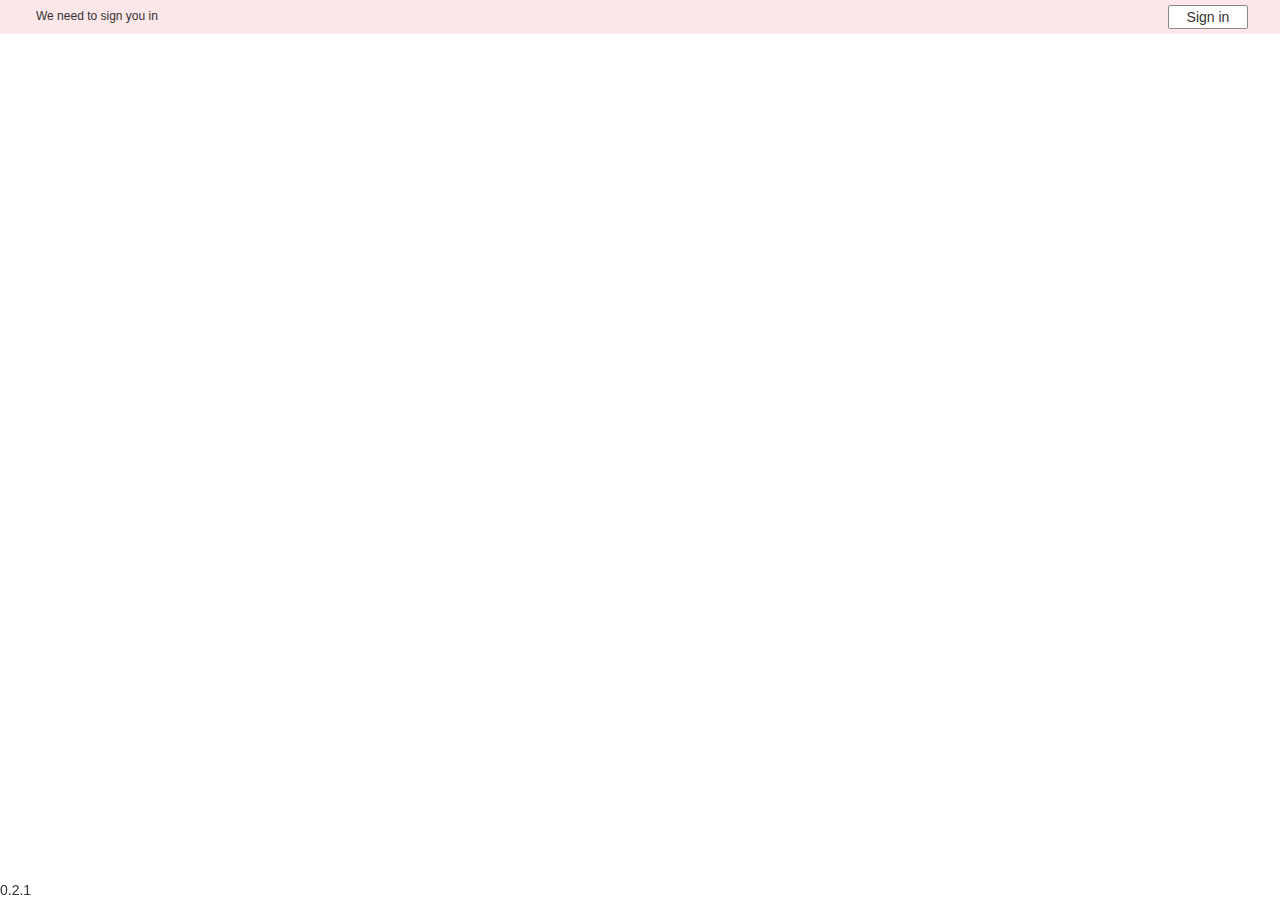
<file: index.html>
<!doctype html><html lang="en"><head><meta charset="utf-8"/><link rel="icon" href="/favicon.ico"/><meta name="viewport" content="width=device-width,initial-scale=1"/><meta name="theme-color" content="#000000"/><meta property="og:title" content="Nets Group - Get access to our Digital Workspace"/><meta property="og:description" content="Nets help financial institutions, businesses and merchants make tomorrow easier for their customers while delivering unrivalled security and stability."/><meta property="og:url" content="https://my.nets-intranets.com"/><meta property="og:site_name" content="Get Started"/><meta property="og:image" content="https://www.nets.eu/SiteCollectionImages/Header/header-nets-circler-left.svg"/><meta property="og:locale" content="da_DK"/><link rel="manifest" href="/manifest.json"><link rel="shortcut icon" href="/icon.png" type="image/x-icon"><link rel="apple-touch-icon" sizes="180x180" href="//apple-icon.png"><link rel="icon" type="image/png" href="/android-icon-192x192.png"><link rel="manifest" href="//manifest.json"><link rel="stylesheet" href="https://static2.sharepointonline.com/files/fabric/office-ui-fabric-core/10.0.0/css/fabric.min.css"/><meta name="msapplication-TileColor" content="#ffffff"><meta name="msapplication-TileImage" content="//ms-icon-144x144.png"><meta name="theme-color" content="#ffffff"><script type="text/javascript">!function(e,t){var n=e.amplitude||{_q:[],_iq:{}},i=t.createElement("script");i.type="text/javascript",i.integrity="sha384-RsEu4WZflrqYcEacpfoGSib3qaSvdYwT4D+DrWqeBuDarSzjwUQR1jO8gDiXZd0E",i.crossOrigin="anonymous",i.async=!0,i.src="https://cdn.amplitude.com/libs/amplitude-6.2.0-min.gz.js",i.onload=function(){e.amplitude.runQueuedFunctions||console.log("[Amplitude] Error: could not load SDK")};var r=t.getElementsByTagName("script")[0];function s(e,t){e.prototype[t]=function(){return this._q.push([t].concat(Array.prototype.slice.call(arguments,0))),this}}r.parentNode.insertBefore(i,r);for(var o=function(){return this._q=[],this},a=["add","append","clearAll","prepend","set","setOnce","unset"],c=0;c<a.length;c++)s(o,a[c]);n.Identify=o;for(var u=function(){return this._q=[],this},l=["setProductId","setQuantity","setPrice","setRevenueType","setEventProperties"],p=0;p<l.length;p++)s(u,l[p]);n.Revenue=u;var d=["init","logEvent","logRevenue","setUserId","setUserProperties","setOptOut","setVersionName","setDomain","setDeviceId","enableTracking","setGlobalUserProperties","identify","clearUserProperties","setGroup","logRevenueV2","regenerateDeviceId","groupIdentify","onInit","logEventWithTimestamp","logEventWithGroups","setSessionId","resetSessionId"];function f(t){function e(e){t[e]=function(){t._q.push([e].concat(Array.prototype.slice.call(arguments,0)))}}for(var n=0;n<d.length;n++)e(d[n])}f(n),n.getInstance=function(e){return e=(e&&0!==e.length?e:"$default_instance").toLowerCase(),n._iq.hasOwnProperty(e)||(n._iq[e]={_q:[]},f(n._iq[e])),n._iq[e]},e.amplitude=n}(window,document),amplitude.getInstance().init("75b05a4c37b65dd4ead949f71c1005fc")</script><script type="text/javascript" src="https://appsforoffice.microsoft.com/lib/1.1/hosted/office.js"></script><title>Nets Digital Workspace</title><link href="/static/css/2.043a084f.chunk.css" rel="stylesheet"><link href="/static/css/main.252a35d9.chunk.css" rel="stylesheet"></head><body style="padding:0!important"><noscript>You need to enable JavaScript to run this app.</noscript><div id="root"></div><script>!function(f){function e(e){for(var t,r,n=e[0],o=e[1],u=e[2],l=0,p=[];l<n.length;l++)r=n[l],Object.prototype.hasOwnProperty.call(a,r)&&a[r]&&p.push(a[r][0]),a[r]=0;for(t in o)Object.prototype.hasOwnProperty.call(o,t)&&(f[t]=o[t]);for(s&&s(e);p.length;)p.shift()();return c.push.apply(c,u||[]),i()}function i(){for(var e,t=0;t<c.length;t++){for(var r=c[t],n=!0,o=1;o<r.length;o++){var u=r[o];0!==a[u]&&(n=!1)}n&&(c.splice(t--,1),e=l(l.s=r[0]))}return e}var r={},a={1:0},c=[];function l(e){if(r[e])return r[e].exports;var t=r[e]={i:e,l:!1,exports:{}};return f[e].call(t.exports,t,t.exports,l),t.l=!0,t.exports}l.m=f,l.c=r,l.d=function(e,t,r){l.o(e,t)||Object.defineProperty(e,t,{enumerable:!0,get:r})},l.r=function(e){"undefined"!=typeof Symbol&&Symbol.toStringTag&&Object.defineProperty(e,Symbol.toStringTag,{value:"Module"}),Object.defineProperty(e,"__esModule",{value:!0})},l.t=function(t,e){if(1&e&&(t=l(t)),8&e)return t;if(4&e&&"object"==typeof t&&t&&t.__esModule)return t;var r=Object.create(null);if(l.r(r),Object.defineProperty(r,"default",{enumerable:!0,value:t}),2&e&&"string"!=typeof t)for(var n in t)l.d(r,n,function(e){return t[e]}.bind(null,n));return r},l.n=function(e){var t=e&&e.__esModule?function(){return e.default}:function(){return e};return l.d(t,"a",t),t},l.o=function(e,t){return Object.prototype.hasOwnProperty.call(e,t)},l.p="/";var t=this["webpackJsonpmy-jumpto365"]=this["webpackJsonpmy-jumpto365"]||[],n=t.push.bind(t);t.push=e,t=t.slice();for(var o=0;o<t.length;o++)e(t[o]);var s=n;i()}([])</script><script src="/static/js/2.701290ef.chunk.js"></script><script src="/static/js/main.71ca55a9.chunk.js"></script></body></html>
</file>
<file: static/css/2.043a084f.chunk.css>
.react-grid-layout{position:relative;-webkit-transition:height .2s ease;transition:height .2s ease}.react-grid-item{-webkit-transition:all .2s ease;transition:all .2s ease;-webkit-transition-property:left,top;transition-property:left,top}.react-grid-item.cssTransforms{-webkit-transition-property:-webkit-transform;transition-property:-webkit-transform;transition-property:transform;transition-property:transform,-webkit-transform}.react-grid-item.resizing{z-index:1;will-change:width,height}.react-grid-item.react-draggable-dragging{-webkit-transition:none;transition:none;z-index:3;will-change:transform}.react-grid-item.dropping{visibility:hidden}.react-grid-item.react-grid-placeholder{background:red;opacity:.2;-webkit-transition-duration:.1s;transition-duration:.1s;z-index:2;-webkit-user-select:none;-moz-user-select:none;-ms-user-select:none;-o-user-select:none;user-select:none}.react-grid-item>.react-resizable-handle{position:absolute;width:20px;height:20px;bottom:0;right:0;cursor:se-resize}.react-grid-item>.react-resizable-handle:after{content:"";position:absolute;right:3px;bottom:3px;width:5px;height:5px;border-right:2px solid rgba(0,0,0,.4);border-bottom:2px solid rgba(0,0,0,.4)}.react-resizable{position:relative}.react-resizable-handle{position:absolute;width:20px;height:20px;background-repeat:no-repeat;background-origin:content-box;box-sizing:border-box;background-image:url("[data-uri]");background-position:100% 100%;padding:0 3px 3px 0}.react-resizable-handle-sw{bottom:0;left:0;cursor:sw-resize;-webkit-transform:rotate(90deg);transform:rotate(90deg)}.react-resizable-handle-se{bottom:0;right:0;cursor:se-resize}.react-resizable-handle-nw{top:0;left:0;cursor:nw-resize;-webkit-transform:rotate(180deg);transform:rotate(180deg)}.react-resizable-handle-ne{top:0;right:0;cursor:ne-resize;-webkit-transform:rotate(270deg);transform:rotate(270deg)}.react-resizable-handle-e,.react-resizable-handle-w{top:50%;margin-top:-10px;cursor:ew-resize}.react-resizable-handle-w{left:0;-webkit-transform:rotate(135deg);transform:rotate(135deg)}.react-resizable-handle-e{right:0;-webkit-transform:rotate(315deg);transform:rotate(315deg)}.react-resizable-handle-n,.react-resizable-handle-s{left:50%;margin-left:-10px;cursor:ns-resize}.react-resizable-handle-n{top:0;-webkit-transform:rotate(225deg);transform:rotate(225deg)}.react-resizable-handle-s{bottom:0;-webkit-transform:rotate(45deg);transform:rotate(45deg)}
/*# sourceMappingURL=2.043a084f.chunk.css.map */
</file>
<file: static/css/main.252a35d9.chunk.css>
body{font-family:-apple-system,BlinkMacSystemFont,Segoe UI,Roboto,Oxygen,Ubuntu,Cantarell,Fira Sans,Droid Sans,Helvetica Neue,sans-serif;-webkit-font-smoothing:antialiased;-moz-osx-font-smoothing:grayscale}code{font-family:source-code-pro,Menlo,Monaco,Consolas,Courier New,monospace}.button{margin-right:4px;padding-left:10px;padding-right:10px;padding-top:2px;height:24px;border-radius:12px;text-decoration:none;color:#fff;background-color:#43579a}.button:hover{background-color:#fff;color:#43579a}.tags{font-size:10px}.KarlosTeam{padding:20px;color:#fff;text-align:center;vertical-align:middle;min-width:200px;xmax-width:200px;margin:10px;height:200px;border:0 solid green;border-radius:20px;background-color:#005776}.KarlosTeam p{margin:0;position:relative;top:50%;left:50%;-webkit-transform:translate(-50%,-50%);transform:translate(-50%,-50%)}.Karlo{width:100%;xdisplay:flex;flex-wrap:wrap}.KarloCard{display:flex}.KarloCard .Header{flex-grow:1}.KarloCard .Actions,.KarloCard .Header{font-size:24px;line-height:26px}.App{text-align:center}.App-logo{height:40vmin}.App-header{background-color:#282c34;min-height:100vh;display:flex;flex-direction:column;align-items:center;justify-content:center;font-size:calc(10px + 2vmin);color:#fff}.App-link{color:#09d3ac}.fullSizeDescription,.fullSizeHeading{white-space:nowrap}.react-tags{margin-top:2px;position:relative;padding-left:6px;border:1px solid #d1d1d1;xborder-radius:1px;font-size:1em;line-height:1.2;cursor:text}.react-tags.is-focused{border-color:#b1b1b1}.react-tags__selected{display:inline}.react-tags__selected-tag{display:inline-block;box-sizing:border-box;margin:0 6px 6px 0;padding:6px 8px;border:1px solid #d1d1d1;border-radius:2px;background:#f1f1f1;font-size:inherit;line-height:inherit}.react-tags__selected-tag:after{content:"\2715";color:#aaa;margin-left:8px}.react-tags__selected-tag:focus,.react-tags__selected-tag:hover{border-color:#b1b1b1}.react-tags__search{display:inline-block;padding:7px 2px;margin-bottom:6px;max-width:100%}@media screen and (min-width:30em){.react-tags__search{position:relative}}.react-tags__search input{max-width:100%;margin:0;padding:0;border:0;outline:none;font-size:inherit;line-height:inherit}.react-tags__search input::-ms-clear{display:none}.react-tags__suggestions{position:absolute;top:100%;left:0;width:100%}@media screen and (min-width:30em){.react-tags__suggestions{width:240px}}.react-tags__suggestions ul{margin:4px -1px;padding:0;list-style:none;background:#fff;border:1px solid #d1d1d1;border-radius:2px;box-shadow:0 2px 6px rgba(0,0,0,.2)}.react-tags__suggestions li{border-bottom:1px solid #ddd;padding:6px 8px}.react-tags__suggestions li mark{text-decoration:underline;background:none;font-weight:600}.react-tags__suggestions li:hover{cursor:pointer;background:#eee}.react-tags__suggestions li.is-active{background:#b7cfe0}.react-tags__suggestions li.is-disabled{opacity:.5;cursor:auto}.OnboardingContainer{margin-left:auto;margin-right:auto;max-width:1280px}.OnboardingContainer>div{padding:10px}.tilesearch{background-color:#ddd}.tilesearch,.tilesearch:hover{border-radius:50%;height:64px;width:64px;font-size:32px;line-height:54px;text-align:center}.tilesearch:hover{cursor:pointer;color:#ddd;background-color:#333}.tiledelete{background-color:#ddd;font-size:16px;line-height:32px;margin-right:4px;margin-top:4px}.tiledelete,.tiledelete:hover{border-radius:50%;height:32px;width:32px;text-align:center}.tiledelete:hover{cursor:pointer;color:#ddd;background-color:#333}.tileopen{border-radius:50%;height:64px;width:64px;background-color:#ddd;font-size:32px;line-height:64px;margin-right:4px;margin-top:4px}.tileopen,.tileopen:hover{text-align:center;-webkit-transition-duration:1s;transition-duration:1s}.tileopen:hover{cursor:pointer;color:#ddd;background-color:#333}.pinnedTile{border-radius:20px;border:1px solid #ccc}.pinnedTilex img{margin-left:10px!important;margin-top:10px}.pinnedTile2,.pinnedTilex img{border-radius:20px}.tag{height:24px;line-height:12px;font-size:12px;margin:4px;border-radius:12px;padding:6px 12px}.tag:hover{cursor:pointer;background-color:#333;color:#fff}.teamchannelSelectMode{border:1px}.teamchannelSelectMode:hover{border:1px solid #333}body{padding:20px}#content{width:100%}.react-grid-layout{xbackground:#eee}.layoutJSON{background:#ddd;border:1px solid #000;margin-top:10px;padding:10px}.columns{-moz-columns:120px;-webkit-columns:120px;columns:120px}.react-grid-item{box-sizing:border-box}.react-grid-item:not(.react-grid-placeholder){xbackground:#ccc;xborder:1px solid #ddd}.react-grid-item.resizing{opacity:.9}.react-grid-item.static{background:#cce}.react-grid-item .text{font-size:24px;text-align:center;position:absolute;top:0;bottom:0;left:0;right:0;margin:auto;height:24px}.react-grid-item .minMax{font-size:12px}.react-grid-item .add{cursor:pointer}.react-grid-dragHandleExample{cursor:move;cursor:grab;cursor:-webkit-grab}.toolbox{background-color:#dfd;width:100%;height:120px;overflow:scroll}.hide-button{cursor:pointer;position:absolute;font-size:20px;top:0;right:5px}.toolbox__title{font-size:24px;margin-bottom:5px}.toolbox__items{display:block}.toolbox__items__item{display:inline-block;text-align:center;line-height:40px;cursor:pointer;width:40px;height:40px;padding:10px;margin:5px;border:1px solid #000;background-color:#ddd}.droppable-element{width:150px;background:#ddd;border:1px solid #000;margin-top:10px;padding:10px}.my-masonry-grid{display:flex;margin-left:-30px;width:100%}.my-masonry-grid_column{padding-left:20px;background-clip:padding-box}.my-masonry-grid_column>div{margin-bottom:0;border-radius:20px;padding:0;-webkit-transition:.6s;transition:.6s}.my-masonry-grid_column>div:hover{background:#eee;xcolor:#fff;cursor:pointer;-webkit-transition:.6s;transition:.6s}.my-masonry-grid_column img:hover{-webkit-filter:grayscale(100%);filter:grayscale(100%);-webkit-transition:.6s;transition:.6s}.my-masonry-grid_column img{xborder-radius:20px;-webkit-transition:.6s;transition:.6s}.TeamLink,.TeamLink:hover{padding:8px;text-decoration:none;color:#000}.channelListing>ul>li{list-style-type:none;padding:3px 10px 3px 20px}.channelListing>ul,.channelTabs>ul{padding-left:0;-webkit-padding-start:0;padding-inline-start:0;list-style-type:none}.channelTabs>ul{padding-bottom:6px;overflow:hidden}.channelTabs li{padding-top:4px;margin-right:4px;padding-bottom:3px;display:inline-block;border-bottom:3px}.channelTabs li>a,.channelTabs li>span>a{color:inherit;text-decoration:none}.channelTabs li:first-child,.channelTabs li:hover{display:inline;border-bottom:3px solid #00008b}.nowrap{white-space:nowrap}.teamTitleBar{xmargin-top:-20px}.teamImage,.teamTitleBar{border-top-left-radius:20px;border-top-right-radius:20px;xmargin-bottom:10px}.teamImage{margin-top:-20px}.groupOverLink{background-color:hsla(0,0%,80%,.8);xtransition:.6s ease-out;color:#333;padding:10px;height:40px;border-radius:20px;width:250px;white-space:nowrap;overflow:hidden;text-overflow:ellipsis}.groupOverLink:hover{background-color:#ccc}.groupOver,.groupOverLink:hover{-webkit-transition:.3s ease-in;transition:.3s ease-in}.groupOver{position:absolute;margin-left:20px;margin-right:20px;margin-top:10px;bottom:0;z-index:1}
/*! normalize.css v3.0.3 | MIT License | github.com/necolas/normalize.css */html{font-family:sans-serif;-ms-text-size-adjust:100%;-webkit-text-size-adjust:100%}article,aside,details,figcaption,figure,footer,header,hgroup,main,menu,nav,section,summary{display:block}audio,canvas,progress,video{display:inline-block;vertical-align:baseline}audio:not([controls]){display:none;height:0}[hidden],template{display:none}a{background-color:transparent}a:active,a:hover{outline:0}abbr[title]{border-bottom:1px dotted}b,strong{font-weight:700}dfn{font-style:italic}h1{font-size:2em;margin:.67em 0}mark{background:#ff0;color:#000}small{font-size:80%}sub,sup{font-size:75%;line-height:0;position:relative;vertical-align:baseline}sup{top:-.5em}sub{bottom:-.25em}img{border:0}svg:not(:root){overflow:hidden}figure{margin:1em 40px}hr{box-sizing:content-box;height:0}pre{overflow:auto}code,kbd,pre,samp{font-family:monospace,monospace;font-size:1em}button,input,optgroup,select,textarea{color:inherit;font:inherit;margin:0}button{overflow:visible}button,select{text-transform:none}button[disabled],html input[disabled]{cursor:default}button::-moz-focus-inner,input::-moz-focus-inner{border:0;padding:0}input{line-height:normal}input[type=checkbox],input[type=radio]{box-sizing:border-box;padding:0}input[type=number]::-webkit-inner-spin-button,input[type=number]::-webkit-outer-spin-button{height:auto}input[type=search]{-webkit-appearance:none}input[type=search]::-webkit-search-cancel-button,input[type=search]::-webkit-search-decoration{-webkit-appearance:none}fieldset{border:1px solid silver;margin:0 2px;padding:.35em .625em .75em}legend{border:0;padding:0}textarea{overflow:auto}optgroup{font-weight:700}table{border-collapse:collapse;border-spacing:0}td,th{padding:0}.netsprocesscell{height:80px;border-bottom:1px solid #000;background-color:transparent;text-align:center}.netsprocessphase{flex:1 1}.netsprocessmatrix{display:flex}.netsprocesscellheader{height:40px;background-color:#000;color:#fff;text-align:center}.processrowlabel{display:flex;overflow:hidden;width:80px;height:80px;justify-content:center;align-items:center;flex:0 0 auto;border:1px #000;background-color:transparent;-webkit-transform:translate(0) rotate(-90deg);transform:translate(0) rotate(-90deg);color:#000;font-size:10px;line-height:12px;text-align:center}.body{border:0 #000;-webkit-transform:translate(0);transform:translate(0);-webkit-transition:opacity .2s ease;transition:opacity .2s ease}.rowlabelcontainer{display:flex;width:45px;height:80px;justify-content:center;align-items:flex-end;border:1px #000;border-bottom:1px solid #000;background-color:transparent}.processrowlabel1{overflow:hidden;width:100px;height:40px;border:1px #000;background-color:#a56767;-webkit-transform:rotate(-90deg);transform:rotate(-90deg);color:#fff;font-size:10px}.netsprocessphasecolumn{flex:1 1}.celllink,.lefttop{height:70px}.celllink{position:relative;overflow:hidden;width:180px;margin:5px;padding:5px;border:1px solid #000;border-radius:9px;xbackground-color:#fff;xcolor:#000;font-size:10px;line-height:12px;text-decoration:none;cursor:pointer}.celllink:hover{background-color:#4b5e8a;color:#fff}.netsprocesscellheadercontainer{height:50px;text-align:center}.div-block{position:relative;z-index:1;display:flex;-webkit-transform:translate(0);transform:translate(0)}.chevronstart{width:20px;height:40px;background-color:#fff;color:#fff}.div-block-3{width:34px;height:34px;border-radius:0;background-color:#c9e9fb;-webkit-transform:rotate(-45deg) translate(-10px,-10px);transform:rotate(-45deg) translate(-10px,-10px);-webkit-transition:opacity .2s ease;transition:opacity .2s ease;font-size:40px;line-height:28px}.div-block-4{width:80px;height:40px;background-color:#c9e9fb}.chevronright{z-index:0;background-color:#c9e9fb;-webkit-transform:rotate(-45deg) translate(-10px,-10px);transform:rotate(-45deg) translate(-10px,-10px)}.chevronleft,.chevronright{position:relative;width:34px;height:34px;border-radius:0;-webkit-transition:opacity .2s ease;transition:opacity .2s ease;font-size:40px;line-height:28px}.chevronleft{z-index:2;background-color:#fff;-webkit-transform:rotate(-45deg) translate(10px,10px);transform:rotate(-45deg) translate(10px,10px)}.chevronmiddle{display:flex;margin-left:-13px;-webkit-transform:translate(-16px);transform:translate(-16px)}.chevroncenter{position:relative;z-index:1;padding-left:27px}.chevroncenter,.chevroncenterleft{width:120px;height:40px;background-color:#c9e9fb;line-height:40px}.chevroncenterleft{margin-left:-14px;padding-left:5px}.startingchevron{position:relative;z-index:1;display:flex;margin-left:0;-webkit-transform:translate(0);transform:translate(0)}.text-block{font-size:10px;line-height:12px}.text-block-2,.text-block-3{position:relative}.text-block-3{top:50%;height:100%;margin-top:auto;margin-bottom:auto}.button{display:inline-block;height:200px}.middlecentertext{display:flex;height:100%;justify-content:center;align-items:center}.netsprocessphaseheader{height:60px;padding:5px;border-bottom:1px solid #000;background-color:transparent;text-align:center}.celllinkheader{position:relative;overflow:hidden;width:180px;height:70px;padding:5px;border:1px solid #000;border-radius:0;background-color:#fff;color:#000;font-size:10px;line-height:12px;text-decoration:none}.celllinkheader:hover{background-color:#4b5e8a;color:#fff}.div-block-5{-ms-grid-row-align:stretch;align-self:stretch}.div-block-6,.div-block-7,.div-block-8{flex:0 0 auto}.image{height:100%;color:#634646}.div-block-9,.div-block-10,.div-block-11,.div-block-12,.image-r{float:left}.image-r{position:absolute;left:0;top:0;right:auto;bottom:auto;height:70px;margin-top:-5px;margin-left:-26px}.div-block-13{position:relative}.imageleft{left:0;right:auto;margin-left:-20px}.imageleft,.imageright{position:absolute;top:0;bottom:auto;height:50px;margin-top:-5px;float:left}.imageright{left:auto;right:0;margin-right:-20px;margin-left:0}.phase6{position:relative;overflow:hidden;width:190px;height:50px;margin-right:-10px;margin-left:0;padding:5px;border:1px #000;border-radius:0;background-color:#7c7c7c;color:#000;font-size:10px;line-height:12px;text-decoration:none}.phase6:hover{background-color:#4b5e8a;color:#fff}.text-block-4,.text-block-5{display:flex;height:100%;justify-content:center;align-items:center}.text-block-5{font-size:18px;line-height:40px}.phase1{position:relative;overflow:hidden;width:190px;height:50px;margin-right:-10px;margin-left:0;padding:5px;border:1px #000;border-radius:0;background-color:#a1cfd6;font-size:10px;line-height:12px;text-decoration:none}.phase1:hover{background-color:#4b5e8a;color:#fff}.phase2{position:relative;overflow:hidden;width:190px;height:50px;margin-right:-10px;margin-left:0;padding:5px;border:1px #000;border-radius:0;background-color:#a1cfd6;color:#000;font-size:10px;line-height:12px;text-decoration:none}.phase2:hover{background-color:#4b5e8a;color:#fff}.phase3{position:relative;overflow:hidden;width:190px;height:50px;margin-right:-10px;margin-left:0;padding:5px;border:1px #000;border-radius:0;background-color:#4f7cc0;color:#fff;font-size:10px;line-height:12px;text-decoration:none}.phase3:hover{background-color:#4b5e8a;color:#fff}.phase4{position:relative;overflow:hidden;width:190px;height:50px;margin-right:-10px;margin-left:0;padding:5px;border:1px #000;border-radius:0;background-color:#4f7cc0;color:#fff;font-size:10px;line-height:12px;text-decoration:none}.phase4:hover{background-color:#4b5e8a;color:#fff}.phase5{position:relative;overflow:hidden;width:190px;height:50px;margin-right:-10px;margin-left:0;padding:5px;border:1px #000;border-radius:0;background-color:#1e29a1;color:#fff;font-size:10px;line-height:12px;text-decoration:none}.phase5:hover{background-color:#4b5e8a;color:#fff}.processrowlabelheader{overflow:hidden;width:80px;height:59px;align-items:center;flex:0 0 auto;-webkit-transform:translate(0) rotate(-90deg);transform:translate(0) rotate(-90deg);color:#000;font-size:10px;line-height:12px;text-align:center}.processrowlabelheader,.rowlabelheadercontainer{display:flex;justify-content:center;border:1px #000;background-color:transparent}.rowlabelheadercontainer{width:45px;height:60px;align-items:flex-end;border-bottom:1px solid #000}@media (max-width:991px){.netsprocessmatrix{display:block}.netsprocessphasecolumn{display:none}}@media (max-width:767px){.netsprocessmatrix{display:block}.netsprocessphasecolumn{display:none}}@font-face{font-family:webflow-icons;src:url("[data-uri]") format("truetype");font-weight:400;font-style:normal}[class*=" w-icon-"],[class^=w-icon-]{font-family:webflow-icons!important;speak:none;font-style:normal;font-weight:400;font-feature-settings:normal;font-variant:normal;text-transform:none;line-height:1;-webkit-font-smoothing:antialiased;-moz-osx-font-smoothing:grayscale}.w-icon-slider-right:before{content:"\e600"}.w-icon-slider-left:before{content:"\e601"}.w-icon-nav-menu:before{content:"\e602"}.w-icon-arrow-down:before,.w-icon-dropdown-toggle:before{content:"\e603"}.w-icon-file-upload-remove:before{content:"\e900"}.w-icon-file-upload-icon:before{content:"\e903"}*{box-sizing:border-box}html{height:100%}body{margin:0;min-height:100%;background-color:#fff;font-family:Arial,sans-serif;font-size:14px;line-height:20px;color:#333}img{max-width:100%;vertical-align:middle;display:inline-block}html.w-mod-touch *{background-attachment:scroll!important}.w-block{display:block}.w-inline-block{max-width:100%;display:inline-block}.w-clearfix:after,.w-clearfix:before{content:" ";display:table;grid-column-start:1;grid-row-start:1;grid-column-end:2;grid-row-end:2}.w-clearfix:after{clear:both}.w-hidden{display:none}.w-button{display:inline-block;padding:9px 15px;background-color:#3898ec;color:#fff;border:0;line-height:inherit;text-decoration:none;cursor:pointer;border-radius:0}input.w-button{-webkit-appearance:button}html[data-w-dynpage] [data-w-cloak]{color:transparent!important}.w-webflow-badge,.w-webflow-badge *{position:static;left:auto;top:auto;right:auto;bottom:auto;z-index:auto;display:block;visibility:visible;overflow:visible;overflow-x:visible;overflow-y:visible;box-sizing:border-box;width:auto;height:auto;max-height:none;max-width:none;min-height:0;min-width:0;margin:0;padding:0;float:none;clear:none;border:0 transparent;border-radius:0;background:none;background-image:none;background-position:0 0;background-size:auto auto;background-repeat:repeat;background-origin:padding-box;background-clip:border-box;background-attachment:scroll;background-color:transparent;box-shadow:none;opacity:1;-webkit-transform:none;transform:none;-webkit-transition:none;transition:none;direction:ltr;font-family:inherit;font-weight:inherit;color:inherit;font-size:inherit;line-height:inherit;font-style:inherit;font-feature-settings:inherit;font-variant:inherit;text-align:inherit;letter-spacing:inherit;text-decoration:inherit;text-indent:0;text-transform:inherit;list-style-type:disc;text-shadow:none;font-smoothing:auto;vertical-align:baseline;cursor:inherit;white-space:inherit;word-break:normal;word-spacing:normal;word-wrap:normal}.w-webflow-badge{position:fixed!important;z-index:2147483647!important;top:auto!important;right:12px!important;bottom:12px!important;left:auto!important;color:#aaadb0!important;background-color:#fff!important;border-radius:3px!important;padding:6px 8px 6px 6px!important;font-size:12px!important;line-height:14px!important;text-decoration:none!important;-webkit-transform:none!important;transform:none!important;margin:0!important;width:auto!important;height:auto!important;overflow:visible!important;white-space:nowrap;box-shadow:0 0 0 1px rgba(0,0,0,.1),0 1px 3px rgba(0,0,0,.1);cursor:pointer}.w-webflow-badge,.w-webflow-badge>img{display:inline-block!important;visibility:visible!important;opacity:1!important}.w-webflow-badge>img{vertical-align:middle!important}h1,h2,h3,h4,h5,h6{font-weight:700;margin-bottom:10px}h1{font-size:38px;line-height:44px}h1,h2{margin-top:20px}h2{font-size:32px;line-height:36px}h3{font-size:24px;line-height:30px;margin-top:20px}h4{font-size:18px;line-height:24px}h4,h5{margin-top:10px}h5{font-size:14px;line-height:20px}h6{font-size:12px;line-height:18px;margin-top:10px}p{margin-top:0;margin-bottom:10px}blockquote{padding:10px 20px;border-left:5px solid #e2e2e2;font-size:18px;line-height:22px}blockquote,figure{margin:0 0 10px}figcaption{margin-top:5px;text-align:center}ol,ul{margin-top:0;margin-bottom:10px;padding-left:40px}.w-list-unstyled{padding-left:0;list-style:none}.w-embed:after,.w-embed:before{content:" ";display:table;grid-column-start:1;grid-row-start:1;grid-column-end:2;grid-row-end:2}.w-embed:after{clear:both}.w-video{width:100%;position:relative;padding:0}.w-video embed,.w-video iframe,.w-video object{position:absolute;top:0;left:0;width:100%;height:100%}fieldset{padding:0;margin:0;border:0}button,html input[type=button],input[type=reset]{border:0;cursor:pointer;-webkit-appearance:button}.w-form{margin:0 0 15px}.w-form-done{display:none;padding:20px;text-align:center;background-color:#ddd}.w-form-fail{display:none;margin-top:10px;padding:10px;background-color:#ffdede}label{display:block;margin-bottom:5px;font-weight:700}.w-input,.w-select{display:block;width:100%;height:38px;padding:8px 12px;margin-bottom:10px;font-size:14px;line-height:1.428571429;color:#333;vertical-align:middle;background-color:#fff;border:1px solid #ccc}.w-input:-moz-placeholder,.w-select:-moz-placeholder{color:#999}.w-input::-moz-placeholder,.w-select::-moz-placeholder{color:#999;opacity:1}.w-input:-ms-input-placeholder,.w-select:-ms-input-placeholder{color:#999}.w-input::-webkit-input-placeholder,.w-select::-webkit-input-placeholder{color:#999}.w-input:focus,.w-select:focus{border-color:#3898ec;outline:0}.w-input[disabled],.w-input[readonly],.w-select[disabled],.w-select[readonly],fieldset[disabled] .w-input,fieldset[disabled] .w-select{cursor:not-allowed;background-color:#eee}textarea.w-input,textarea.w-select{height:auto}.w-select{background-color:#f3f3f3}.w-select[multiple]{height:auto}.w-form-label{display:inline-block;cursor:pointer;font-weight:400;margin-bottom:0}.w-radio{display:block;margin-bottom:5px;padding-left:20px}.w-radio:after,.w-radio:before{content:" ";display:table;grid-column-start:1;grid-row-start:1;grid-column-end:2;grid-row-end:2}.w-radio:after{clear:both}.w-radio-input{margin:4px 0 0;margin-top:1px\9;line-height:normal;float:left;margin-left:-20px;margin-top:3px}.w-file-upload{display:block;margin-bottom:10px}.w-file-upload-input{width:.1px;height:.1px;opacity:0;overflow:hidden;position:absolute;z-index:-100}.w-file-upload-default,.w-file-upload-success,.w-file-upload-uploading{display:inline-block;color:#333}.w-file-upload-error{display:block;margin-top:10px}.w-file-upload-default.w-hidden,.w-file-upload-error.w-hidden,.w-file-upload-success.w-hidden,.w-file-upload-uploading.w-hidden{display:none}.w-file-upload-uploading-btn{font-size:14px;font-weight:400;cursor:pointer;padding:8px 12px}.w-file-upload-file,.w-file-upload-uploading-btn{display:flex;margin:0;border:1px solid #ccc;background-color:#fafafa}.w-file-upload-file{flex-grow:1;justify-content:space-between;padding:8px 9px 8px 11px}.w-file-upload-file-name{font-size:14px;font-weight:400;display:block}.w-file-remove-link{margin-top:3px;margin-left:10px;width:auto;height:auto;padding:3px;display:block;cursor:pointer}.w-icon-file-upload-remove{margin:auto;font-size:10px}.w-file-upload-error-msg{display:inline-block;color:#ea384c;padding:2px 0}.w-file-upload-info{display:inline-block;line-height:38px;padding:0 12px}.w-file-upload-label{display:inline-block;font-size:14px;font-weight:400;cursor:pointer;margin:0;padding:8px 12px;border:1px solid #ccc;background-color:#fafafa}.w-icon-file-upload-icon,.w-icon-file-upload-uploading{display:inline-block;margin-right:8px;width:20px}.w-icon-file-upload-uploading{height:20px}.w-container{margin-left:auto;margin-right:auto;max-width:940px}.w-container:after,.w-container:before{content:" ";display:table;grid-column-start:1;grid-row-start:1;grid-column-end:2;grid-row-end:2}.w-container:after{clear:both}.w-container .w-row{margin-left:-10px;margin-right:-10px}.w-row:after,.w-row:before{content:" ";display:table;grid-column-start:1;grid-row-start:1;grid-column-end:2;grid-row-end:2}.w-row:after{clear:both}.w-row .w-row{margin-left:0;margin-right:0}.w-col{position:relative;float:left;width:100%;min-height:1px;padding-left:10px;padding-right:10px}.w-col .w-col{padding-left:0;padding-right:0}.w-col-1{width:8.33333333%}.w-col-2{width:16.66666667%}.w-col-3{width:25%}.w-col-4{width:33.33333333%}.w-col-5{width:41.66666667%}.w-col-6{width:50%}.w-col-7{width:58.33333333%}.w-col-8{width:66.66666667%}.w-col-9{width:75%}.w-col-10{width:83.33333333%}.w-col-11{width:91.66666667%}.w-col-12{width:100%}.w-hidden-main{display:none!important}@media screen and (max-width:991px){.w-container{max-width:728px}.w-hidden-main{display:inherit!important}.w-hidden-medium{display:none!important}.w-col-medium-1{width:8.33333333%}.w-col-medium-2{width:16.66666667%}.w-col-medium-3{width:25%}.w-col-medium-4{width:33.33333333%}.w-col-medium-5{width:41.66666667%}.w-col-medium-6{width:50%}.w-col-medium-7{width:58.33333333%}.w-col-medium-8{width:66.66666667%}.w-col-medium-9{width:75%}.w-col-medium-10{width:83.33333333%}.w-col-medium-11{width:91.66666667%}.w-col-medium-12{width:100%}.w-col-stack{width:100%;left:auto;right:auto}}@media screen and (max-width:767px){.w-hidden-main,.w-hidden-medium{display:inherit!important}.w-hidden-small{display:none!important}.w-container .w-row,.w-row{margin-left:0;margin-right:0}.w-col{width:100%;left:auto;right:auto}.w-col-small-1{width:8.33333333%}.w-col-small-2{width:16.66666667%}.w-col-small-3{width:25%}.w-col-small-4{width:33.33333333%}.w-col-small-5{width:41.66666667%}.w-col-small-6{width:50%}.w-col-small-7{width:58.33333333%}.w-col-small-8{width:66.66666667%}.w-col-small-9{width:75%}.w-col-small-10{width:83.33333333%}.w-col-small-11{width:91.66666667%}.w-col-small-12{width:100%}}@media screen and (max-width:479px){.w-container{max-width:none}.w-hidden-main,.w-hidden-medium,.w-hidden-small{display:inherit!important}.w-hidden-tiny{display:none!important}.w-col{width:100%}.w-col-tiny-1{width:8.33333333%}.w-col-tiny-2{width:16.66666667%}.w-col-tiny-3{width:25%}.w-col-tiny-4{width:33.33333333%}.w-col-tiny-5{width:41.66666667%}.w-col-tiny-6{width:50%}.w-col-tiny-7{width:58.33333333%}.w-col-tiny-8{width:66.66666667%}.w-col-tiny-9{width:75%}.w-col-tiny-10{width:83.33333333%}.w-col-tiny-11{width:91.66666667%}.w-col-tiny-12{width:100%}}.w-widget{position:relative}.w-widget-map{width:100%;height:400px}.w-widget-map label{width:auto;display:inline}.w-widget-map img{max-width:inherit}.w-widget-map .gm-style-iw{text-align:center}.w-widget-map .gm-style-iw>button{display:none!important}.w-widget-twitter{overflow:hidden}.w-widget-twitter-count-shim{display:inline-block;vertical-align:top;position:relative;width:28px;height:20px;text-align:center;background:#fff;border:1px solid #758696;border-radius:3px}.w-widget-twitter-count-shim *{pointer-events:none;-webkit-user-select:none;-moz-user-select:none;-ms-user-select:none;user-select:none}.w-widget-twitter-count-shim .w-widget-twitter-count-inner{position:relative;font-size:15px;line-height:12px;text-align:center;color:#999;font-family:serif}.w-widget-twitter-count-shim .w-widget-twitter-count-clear{position:relative;display:block}.w-widget-twitter-count-shim.w--large{width:36px;height:28px;margin-left:7px}.w-widget-twitter-count-shim.w--large .w-widget-twitter-count-inner{font-size:18px;line-height:18px}.w-widget-twitter-count-shim:not(.w--vertical){margin-left:5px;margin-right:8px}.w-widget-twitter-count-shim:not(.w--vertical).w--large{margin-left:6px}.w-widget-twitter-count-shim:not(.w--vertical):after,.w-widget-twitter-count-shim:not(.w--vertical):before{top:50%;left:0;border:solid transparent;content:" ";height:0;width:0;position:absolute;pointer-events:none}.w-widget-twitter-count-shim:not(.w--vertical):before{border-color:rgba(117,134,150,0) #5d6c7b rgba(117,134,150,0) rgba(117,134,150,0);border-width:4px;margin-left:-9px;margin-top:-4px}.w-widget-twitter-count-shim:not(.w--vertical).w--large:before{border-width:5px;margin-left:-10px;margin-top:-5px}.w-widget-twitter-count-shim:not(.w--vertical):after{border-color:hsla(0,0%,100%,0) #fff hsla(0,0%,100%,0) hsla(0,0%,100%,0);border-width:4px;margin-left:-8px;margin-top:-4px}.w-widget-twitter-count-shim:not(.w--vertical).w--large:after{border-width:5px;margin-left:-9px;margin-top:-5px}.w-widget-twitter-count-shim.w--vertical{width:61px;height:33px;margin-bottom:8px}.w-widget-twitter-count-shim.w--vertical:after,.w-widget-twitter-count-shim.w--vertical:before{top:100%;left:50%;border:solid transparent;content:" ";height:0;width:0;position:absolute;pointer-events:none}.w-widget-twitter-count-shim.w--vertical:before{border-color:#5d6c7b rgba(117,134,150,0) rgba(117,134,150,0);border-width:5px;margin-left:-5px}.w-widget-twitter-count-shim.w--vertical:after{border-color:#fff hsla(0,0%,100%,0) hsla(0,0%,100%,0);border-width:4px;margin-left:-4px}.w-widget-twitter-count-shim.w--vertical .w-widget-twitter-count-inner{font-size:18px;line-height:22px}.w-widget-twitter-count-shim.w--vertical.w--large{width:76px}.w-widget-gplus{overflow:hidden}.w-background-video{position:relative;overflow:hidden;height:500px;color:#fff}.w-background-video>video{background-size:cover;background-position:50% 50%;position:absolute;margin:auto;width:100%;height:100%;right:-100%;bottom:-100%;top:-100%;left:-100%;object-fit:cover;z-index:-100}.w-background-video>video::-webkit-media-controls-start-playback-button{display:none!important;-webkit-appearance:none}.w-slider{position:relative;height:300px;text-align:center;background:#ddd;clear:both;-webkit-tap-highlight-color:rgba(0,0,0,0);tap-highlight-color:transparent}.w-slider-mask{display:block;overflow:hidden;z-index:1;left:0;right:0;white-space:nowrap}.w-slide,.w-slider-mask{position:relative;height:100%}.w-slide{display:inline-block;vertical-align:top;width:100%;white-space:normal;text-align:left}.w-slider-nav{position:absolute;z-index:2;top:auto;right:0;bottom:0;left:0;margin:auto;padding-top:10px;height:40px;text-align:center;-webkit-tap-highlight-color:rgba(0,0,0,0);tap-highlight-color:transparent}.w-slider-nav.w-round>div{border-radius:100%}.w-slider-nav.w-num>div{width:auto;height:auto;padding:.2em .5em;font-size:inherit;line-height:inherit}.w-slider-nav.w-shadow>div{box-shadow:0 0 3px rgba(51,51,51,.4)}.w-slider-nav-invert{color:#fff}.w-slider-nav-invert>div{background-color:rgba(34,34,34,.4)}.w-slider-nav-invert>div.w-active{background-color:#222}.w-slider-dot{position:relative;display:inline-block;width:1em;height:1em;background-color:hsla(0,0%,100%,.4);cursor:pointer;margin:0 3px .5em;-webkit-transition:background-color .1s,color .1s;transition:background-color .1s,color .1s}.w-slider-dot.w-active{background-color:#fff}.w-slider-arrow-left,.w-slider-arrow-right{position:absolute;width:80px;top:0;right:0;bottom:0;left:0;margin:auto;cursor:pointer;overflow:hidden;color:#fff;font-size:40px;-webkit-tap-highlight-color:rgba(0,0,0,0);tap-highlight-color:transparent;-webkit-user-select:none;-moz-user-select:none;-ms-user-select:none;user-select:none}.w-slider-arrow-left [class*=" w-icon-"],.w-slider-arrow-left [class^=w-icon-],.w-slider-arrow-right [class*=" w-icon-"],.w-slider-arrow-right [class^=w-icon-]{position:absolute}.w-slider-arrow-left{z-index:3;right:auto}.w-slider-arrow-right{z-index:4;left:auto}.w-icon-slider-left,.w-icon-slider-right{top:0;right:0;bottom:0;left:0;margin:auto;width:1em;height:1em}.w-dropdown{display:inline-block;z-index:900}.w-dropdown,.w-dropdown-btn,.w-dropdown-link,.w-dropdown-toggle{position:relative;text-align:left;margin-left:auto;margin-right:auto}.w-dropdown-btn,.w-dropdown-link,.w-dropdown-toggle{vertical-align:top;text-decoration:none;color:#222;padding:20px;white-space:nowrap}.w-dropdown-toggle{-webkit-user-select:none;-moz-user-select:none;-ms-user-select:none;user-select:none;display:inline-block;cursor:pointer;padding-right:40px}.w-icon-dropdown-toggle{position:absolute;top:0;right:0;bottom:0;margin:auto 20px auto auto;width:1em;height:1em}.w-dropdown-list{position:absolute;background:#ddd;display:none;min-width:100%}.w-dropdown-list.w--open{display:block}.w-dropdown-link{padding:10px 20px;display:block;color:#222}.w-dropdown-link.w--current{color:#0082f3}.w-nav[data-collapse=all] .w-dropdown,.w-nav[data-collapse=all] .w-dropdown-toggle{display:block}.w-nav[data-collapse=all] .w-dropdown-list{position:static}@media screen and (max-width:991px){.w-nav[data-collapse=medium] .w-dropdown,.w-nav[data-collapse=medium] .w-dropdown-toggle{display:block}.w-nav[data-collapse=medium] .w-dropdown-list{position:static}}@media screen and (max-width:767px){.w-nav[data-collapse=small] .w-dropdown,.w-nav[data-collapse=small] .w-dropdown-toggle{display:block}.w-nav[data-collapse=small] .w-dropdown-list{position:static}.w-nav-brand{padding-left:10px}}@media screen and (max-width:479px){.w-nav[data-collapse=tiny] .w-dropdown,.w-nav[data-collapse=tiny] .w-dropdown-toggle{display:block}.w-nav[data-collapse=tiny] .w-dropdown-list{position:static}}.w-lightbox-backdrop{color:#000;cursor:auto;font-family:serif;font-size:medium;font-style:normal;font-feature-settings:normal;font-variant:normal;font-weight:400;letter-spacing:normal;line-height:normal;list-style:disc;text-align:start;text-indent:0;text-shadow:none;text-transform:none;visibility:visible;white-space:normal;word-break:normal;word-spacing:normal;word-wrap:normal;position:fixed;top:0;right:0;bottom:0;left:0;color:#fff;font-family:Helvetica Neue,Helvetica,Ubuntu,Segoe UI,Verdana,sans-serif;font-size:17px;line-height:1.2;font-weight:300;text-align:center;background:rgba(0,0,0,.9);z-index:2000;outline:0;opacity:0;-webkit-user-select:none;-moz-user-select:none;-ms-user-select:none;-webkit-tap-highlight-color:transparent;-webkit-transform:translate(0)}.w-lightbox-backdrop,.w-lightbox-container{height:100%;overflow:auto;-webkit-overflow-scrolling:touch}.w-lightbox-content{position:relative;height:100vh;overflow:hidden}.w-lightbox-view{position:absolute;width:100vw;height:100vh;opacity:0}.w-lightbox-view:before{content:"";height:100vh}.w-lightbox-group,.w-lightbox-group .w-lightbox-view,.w-lightbox-group .w-lightbox-view:before{height:86vh}.w-lightbox-frame,.w-lightbox-view:before{display:inline-block;vertical-align:middle}.w-lightbox-figure{position:relative;margin:0}.w-lightbox-group .w-lightbox-figure{cursor:pointer}.w-lightbox-img{width:auto;height:auto;max-width:none}.w-lightbox-image{display:block;float:none;max-width:100vw;max-height:100vh}.w-lightbox-group .w-lightbox-image{max-height:86vh}.w-lightbox-caption{padding:.5em 1em;background:rgba(0,0,0,.4);text-align:left;text-overflow:ellipsis;white-space:nowrap;overflow:hidden}.w-lightbox-caption,.w-lightbox-embed{position:absolute;right:0;bottom:0;left:0}.w-lightbox-embed{top:0;width:100%;height:100%}.w-lightbox-control{position:absolute;top:0;width:4em;background-size:24px;background-repeat:no-repeat;background-position:50%;cursor:pointer;-webkit-transition:all .3s;transition:all .3s}.w-lightbox-left{display:none;bottom:0;left:0;background-image:url("[data-uri]")}.w-lightbox-right{display:none;right:0;bottom:0;background-image:url("[data-uri]")}.w-lightbox-close{right:0;height:2.6em;background-image:url("[data-uri]");background-size:18px}.w-lightbox-strip{position:absolute;bottom:0;left:0;right:0;padding:0 1vh;line-height:0;white-space:nowrap;overflow-x:auto;overflow-y:hidden}.w-lightbox-item{display:inline-block;width:10vh;padding:2vh 1vh;box-sizing:content-box;cursor:pointer;-webkit-transform:translateZ(0)}.w-lightbox-active{opacity:.3}.w-lightbox-thumbnail{position:relative;height:10vh;background:#222;overflow:hidden}.w-lightbox-thumbnail-image{position:absolute;top:0;left:0}.w-lightbox-thumbnail .w-lightbox-tall{top:50%;width:100%;-webkit-transform:translateY(-50%);transform:translateY(-50%)}.w-lightbox-thumbnail .w-lightbox-wide{left:50%;height:100%;-webkit-transform:translate(-50%);transform:translate(-50%)}.w-lightbox-spinner{position:absolute;top:50%;left:50%;box-sizing:border-box;width:40px;height:40px;margin-top:-20px;margin-left:-20px;border:5px solid rgba(0,0,0,.4);border-radius:50%;-webkit-animation:spin .8s linear infinite;animation:spin .8s linear infinite}.w-lightbox-spinner:after{content:"";position:absolute;top:-4px;right:-4px;bottom:-4px;left:-4px;border:3px solid transparent;border-bottom-color:#fff;border-radius:50%}.w-lightbox-hide{display:none}.w-lightbox-noscroll{overflow:hidden}@media (min-width:768px){.w-lightbox-content{height:96vh;margin-top:2vh}.w-lightbox-view,.w-lightbox-view:before{height:96vh}.w-lightbox-group,.w-lightbox-group .w-lightbox-view,.w-lightbox-group .w-lightbox-view:before{height:84vh}.w-lightbox-image{max-width:96vw;max-height:96vh}.w-lightbox-group .w-lightbox-image{max-width:82.3vw;max-height:84vh}.w-lightbox-left,.w-lightbox-right{display:block;opacity:.5}.w-lightbox-close{opacity:.8}.w-lightbox-control:hover{opacity:1}}.w-lightbox-inactive,.w-lightbox-inactive:hover{opacity:0}.w-richtext:after,.w-richtext:before{content:" ";display:table;grid-column-start:1;grid-row-start:1;grid-column-end:2;grid-row-end:2}.w-richtext:after{clear:both}.w-richtext[contenteditable=true]:after,.w-richtext[contenteditable=true]:before{white-space:normal}.w-richtext ol,.w-richtext ul{overflow:hidden}.w-richtext .w-richtext-figure-selected.w-richtext-figure-type-image div,.w-richtext .w-richtext-figure-selected.w-richtext-figure-type-video div:after,.w-richtext .w-richtext-figure-selected[data-rt-type=image] div,.w-richtext .w-richtext-figure-selected[data-rt-type=video] div:after{outline:2px solid #2895f7}.w-richtext figure.w-richtext-figure-type-video>div:after,.w-richtext figure[data-rt-type=video]>div:after{content:"";position:absolute;display:none;left:0;top:0;right:0;bottom:0}.w-richtext figure{position:relative;max-width:60%}.w-richtext figure>div:before{cursor:default!important}.w-richtext figure img{width:100%}.w-richtext figure figcaption.w-richtext-figcaption-placeholder{opacity:.6}.w-richtext figure div{font-size:0;color:transparent}.w-richtext figure.w-richtext-figure-type-image,.w-richtext figure[data-rt-type=image]{display:table}.w-richtext figure.w-richtext-figure-type-image>div,.w-richtext figure[data-rt-type=image]>div{display:inline-block}.w-richtext figure.w-richtext-figure-type-image>figcaption,.w-richtext figure[data-rt-type=image]>figcaption{display:table-caption;caption-side:bottom}.w-richtext figure.w-richtext-figure-type-video,.w-richtext figure[data-rt-type=video]{width:60%;height:0}.w-richtext figure.w-richtext-figure-type-video iframe,.w-richtext figure[data-rt-type=video] iframe{position:absolute;top:0;left:0;width:100%;height:100%}.w-richtext figure.w-richtext-figure-type-video>div,.w-richtext figure[data-rt-type=video]>div{width:100%}.w-richtext figure.w-richtext-align-center{margin-right:auto;margin-left:auto;clear:both}.w-richtext figure.w-richtext-align-center.w-richtext-figure-type-image>div,.w-richtext figure.w-richtext-align-center[data-rt-type=image]>div{max-width:100%}.w-richtext figure.w-richtext-align-normal{clear:both}.w-richtext figure.w-richtext-align-fullwidth{width:100%;max-width:100%;text-align:center;clear:both;display:block;margin-right:auto;margin-left:auto}.w-richtext figure.w-richtext-align-fullwidth>div{display:inline-block;padding-bottom:inherit}.w-richtext figure.w-richtext-align-fullwidth>figcaption{display:block}.w-richtext figure.w-richtext-align-floatleft{float:left;margin-right:15px;clear:none}.w-richtext figure.w-richtext-align-floatright{float:right;margin-left:15px;clear:none}.w-nav{position:relative;background:#ddd;z-index:1000}.w-nav:after,.w-nav:before{content:" ";display:table;grid-column-start:1;grid-row-start:1;grid-column-end:2;grid-row-end:2}.w-nav:after{clear:both}.w-nav-brand{float:left;color:#333}.w-nav-brand,.w-nav-link{position:relative;text-decoration:none}.w-nav-link{display:inline-block;vertical-align:top;color:#222;padding:20px;text-align:left;margin-left:auto;margin-right:auto}.w-nav-link.w--current{color:#0082f3}.w-nav-menu{position:relative;float:right}.w--nav-menu-open{display:block!important;position:absolute;top:100%;left:0;right:0;background:#c8c8c8;text-align:center;overflow:visible;min-width:200px}.w--nav-link-open{display:block;position:relative}.w-nav-overlay{position:absolute;overflow:hidden;display:none;top:100%;left:0;right:0;width:100%}.w-nav-overlay .w--nav-menu-open{top:0}.w-nav[data-animation=over-left] .w-nav-overlay{width:auto}.w-nav[data-animation=over-left] .w--nav-menu-open,.w-nav[data-animation=over-left] .w-nav-overlay{right:auto;z-index:1;top:0}.w-nav[data-animation=over-right] .w-nav-overlay{width:auto}.w-nav[data-animation=over-right] .w--nav-menu-open,.w-nav[data-animation=over-right] .w-nav-overlay{left:auto;z-index:1;top:0}.w-nav-button{position:relative;float:right;padding:18px;font-size:24px;display:none;cursor:pointer;-webkit-tap-highlight-color:rgba(0,0,0,0);tap-highlight-color:transparent;-webkit-user-select:none;-moz-user-select:none;-ms-user-select:none;user-select:none}.w-nav-button.w--open{background-color:#c8c8c8;color:#fff}.w-nav[data-collapse=all] .w-nav-menu{display:none}.w-nav[data-collapse=all] .w-nav-button{display:block}@media screen and (max-width:991px){.w-nav[data-collapse=medium] .w-nav-menu{display:none}.w-nav[data-collapse=medium] .w-nav-button{display:block}}@media screen and (max-width:767px){.w-nav[data-collapse=small] .w-nav-menu{display:none}.w-nav[data-collapse=small] .w-nav-button{display:block}.w-nav-brand{padding-left:10px}}@media screen and (max-width:479px){.w-nav[data-collapse=tiny] .w-nav-menu{display:none}.w-nav[data-collapse=tiny] .w-nav-button{display:block}}.w-tabs{position:relative}.w-tabs:after,.w-tabs:before{content:" ";display:table;grid-column-start:1;grid-row-start:1;grid-column-end:2;grid-row-end:2}.w-tabs:after{clear:both}.w-tab-link,.w-tab-menu{position:relative}.w-tab-link{display:inline-block;vertical-align:top;text-decoration:none;padding:9px 30px;text-align:left;cursor:pointer;color:#222;background-color:#ddd}.w-tab-link.w--current{background-color:#c8c8c8}.w-tab-content{position:relative;display:block;overflow:hidden}.w-tab-pane{position:relative;display:none}.w--tab-active{display:block}@media screen and (max-width:479px){.w-tab-link{display:block}}.w-ix-emptyfix:after{content:""}@-webkit-keyframes spin{0%{-webkit-transform:rotate(0deg);transform:rotate(0deg)}to{-webkit-transform:rotate(1turn);transform:rotate(1turn)}}@keyframes spin{0%{-webkit-transform:rotate(0deg);transform:rotate(0deg)}to{-webkit-transform:rotate(1turn);transform:rotate(1turn)}}.w-dyn-empty{padding:10px;background-color:#ddd}.w-condition-invisible,.w-dyn-bind-empty,.w-dyn-hide{display:none!important}.breakpoints{margin-top:12px}.breakpoint{padding:4px;border-radius:50%;height:32px;width:32px;color:#333;background-color:#ccc;line-height:20px;font-size:16px;text-align:center;margin-right:6px}.breakpoint:hover{cursor:pointer}.breakpoint.selected,.breakpoint:hover{background-color:#333;color:#ccc}.section{background-image:url(/back.svg);background-position-x:0;background-position-y:25%}.speedDateActions{font-size:32px;background-color:#ed8b00;padding:40px;border-radius:40px;max-width:424px;min-width:424px;margin:40vh auto 20px}.checkusout{text-align:center}.email{padding:8px;border-radius:5px}.email,.signin{height:48px;margin:20px}.signin{border-radius:24px;min-width:300px}.speedDateActionsHeader{margin-bottom:20px}.helplink{font-size:14px;margin-top:-24px}.section{min-height:100vh}.homePage{padding:10px}.speedDateActions{text-align:center}.container{max-width:1024px}.container,.speedDateActions{margin-left:auto;margin-right:auto}.speedDateActions{max-width:324px}
/*# sourceMappingURL=main.252a35d9.chunk.css.map */
</file>
